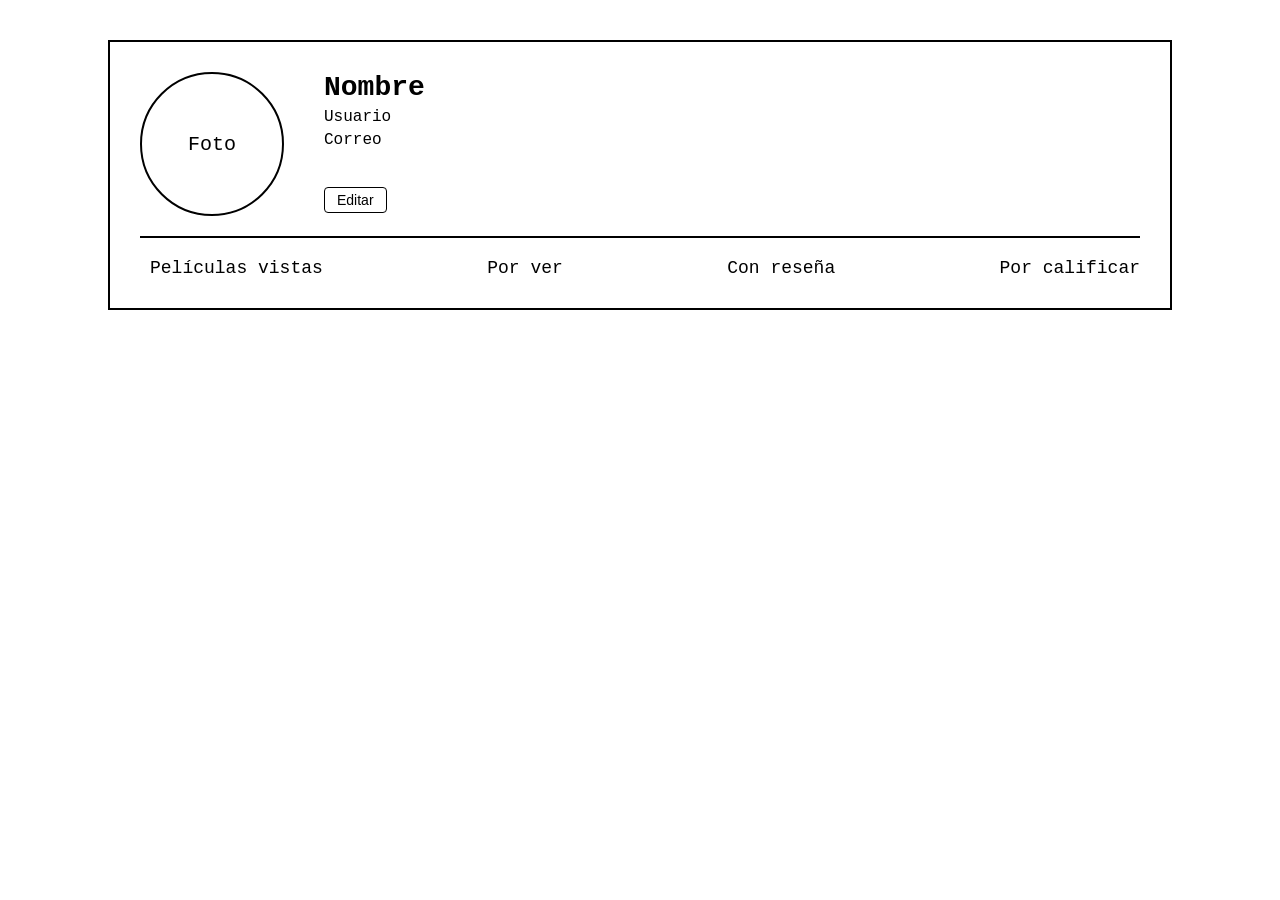
<file: SeccionPerfil.html>
<!DOCTYPE html>
<html lang="es">
<head>
  <meta charset="UTF-8" />
  <meta name="viewport" content="width=device-width, initial-scale=1.0"/>
  <title>Perfil de Usuario</title>
  <link rel="stylesheet" href="./css/styles.css">
</head>
<body>
  <div class="perfil">
    <div class="perfil-top">
      <div class="foto-perfil">
        <span>Foto</span>
      </div>
      <div class="datos-usuario">
        <h1 class="nombre">Nombre</h1>
        <p class="usuario">Usuario</p>
        <p class="correo">Correo</p> <br>
        <button class="editar">Editar</button>
      </div>
    </div>

    <hr class="linea" />

    <div class="barra-inferior">
      <span>Películas vistas</span>
      <span>Por ver</span>
      <span>Con reseña</span>
      <span>Por calificar</span>
    </div>
  </div>
</body>
</html>
</file>
<file: css/styles.css>
body {
    margin: 0;
    padding: 40px;
    font-family: 'Courier New', Courier, monospace;
    background-color: #fff;
  }
  
  .perfil {
    border: 2px solid black;
    padding: 30px;
    max-width: 1000px;
    margin: 0 auto;
  }
  
  .perfil-top {
    display: flex;
    align-items: flex-start;
    gap: 40px;
    margin-bottom: 20px;
  }
  
  .foto-perfil {
    width: 140px;
    height: 140px;
    border: 2px solid black;
    border-radius: 50%;
    display: flex;
    align-items: center;
    justify-content: center;
    font-size: 20px;
  }
  
  .datos-usuario {
    display: flex;
    flex-direction: column;
    gap: 5px;
  }
  
  .nombre {
    font-size: 28px;
    margin: 0;
  }
  
  .usuario, .correo {
    color: black;
    margin: 0;
  }
  
  .editar {
    background-color: white;
    color: black;
    border: 1px solid black;
    border-radius: 4px;
    padding: 4px 12px;
    font-size: 14px;
    cursor: pointer;
    margin-top: 10px;
    align-self: flex-start;
  }

  .editar:hover {
    background-color: black;
    color: white;
  }
  
  .linea {
    border: none;
    border-top: 2px solid black;
    margin: 20px 0;
  }
  
  .barra-inferior {
    display: flex;
    justify-content: space-between;
    gap: 40px;
    font-size: 18px;
    padding-left: 10px;
  }
</file>
